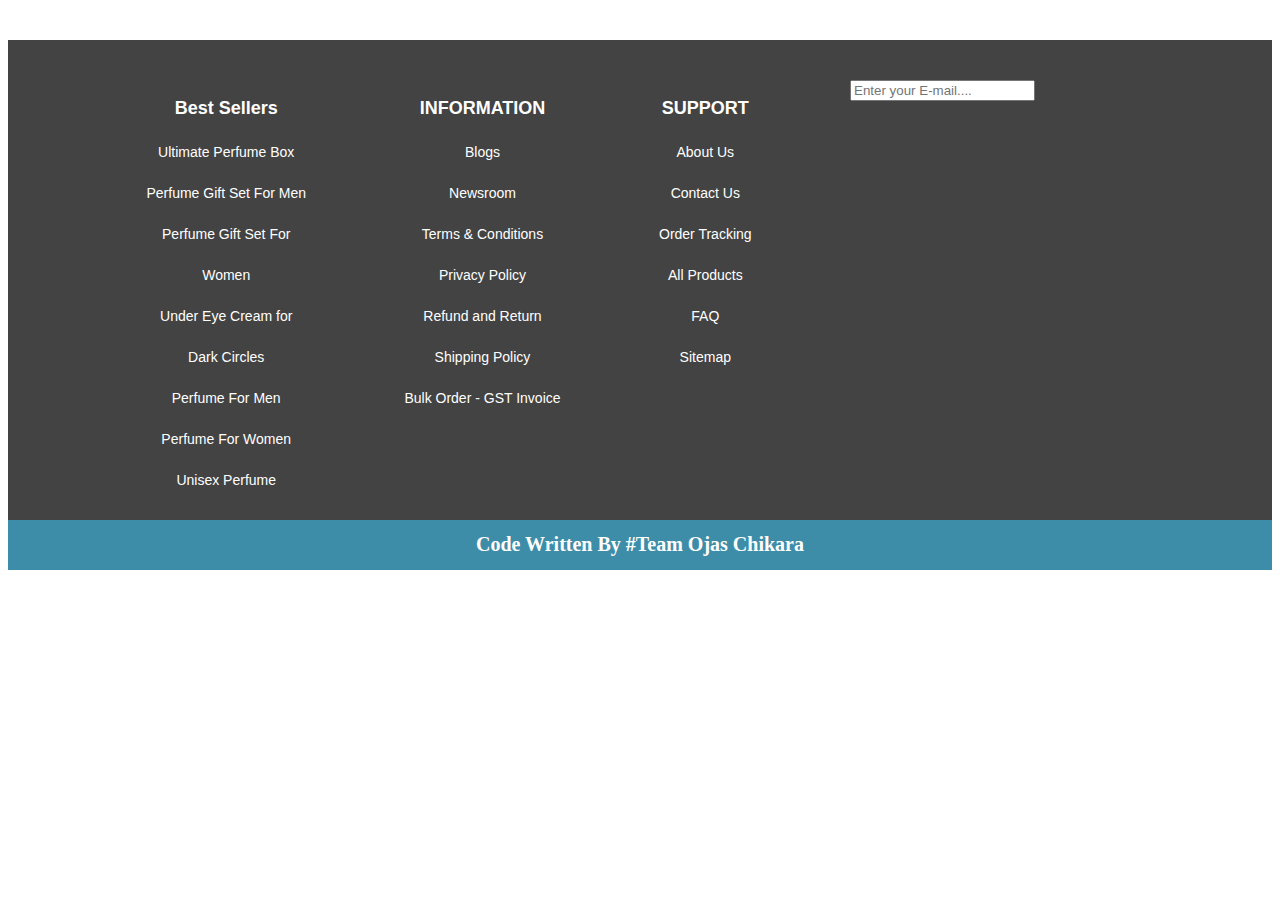
<file: pages/footer.html>
<!DOCTYPE html>
<html lang="en">
<head>
    <meta charset="UTF-8">
    <meta name="viewport" content="width=device-width, initial-scale=1.0">
    <title>Footer</title>
    <link rel="stylesheet" href="./footer.css">
    <!-- <style>
        .customer-footer{
              background-color: #2569bd;
              height: 400px;
              display: flex;
              justify-content: space-evenly;
              /* align-items: center;  */
        }

        .cust-first{
              color: black;
              font-size: 18px;
              font-weight: 700;
              font-family: Arial, Helvetica, sans-serif;
              margin-bottom: 15px;
              display: flex;
              justify-content: space-around;
        }

        .cust-Second{
              color: white;
              font-size: 14px;
              font-family: Arial, Helvetica, sans-serif;
              margin-bottom: 10px;
              align-items: center;
              display: flex;
              justify-content: space-around;
        }

        .search-box{
              position: static;
              height: 400px;
              width: 40px;

        }
        .search-box .input-box input{
              position: absolute;
              top: 50%;
              left: 45%;
              border-radius: 4px;
              transform: translate(-50%, -50%);
              height: 35px;
              width: 280px;
              outline: none;
              padding: 0 15px;
              font-size: 16px;
              border: none;
        }
        .end{
              background-color: aqua;
              font-size: 10px;
              display: flex;
              justify-content: center;

        }


    </style> -->
</head>
<body>
    <footer>
        <div class="customer-footer">
          <div class="cust1">
            <p class="cust-first">Best Sellers</p>
            <p class="cust-Second">Ultimate Perfume Box</p>
            <p class="cust-Second">Perfume Gift Set For Men</p>
            <p class="cust-Second">Perfume Gift Set For</p>
            <p class="cust-Second">Women</p>
            <p class="cust-Second">Under Eye Cream for</p>
            <p class="cust-Second">Dark Circles</p>
            <p class="cust-Second">Perfume For Men</p>
            <p class="cust-Second">Perfume For Women</p>
            <p class="cust-Second">Unisex Perfume</p>

          </div>
          <div class="cust1">
            <p class="cust-first">INFORMATION</p>
            <p class="cust-Second">Blogs</p>
            <p class="cust-Second">Newsroom</p>
            <p class="cust-Second">Terms & Conditions</p>
            <p class="cust-Second">Privacy Policy</p>
            <p class="cust-Second">Refund and Return</p>
            <p class="cust-Second">Shipping Policy</p>
            <p class="cust-Second">Bulk Order - GST Invoice</p>

          </div>
          <div class="cust1">
            <p class="cust-first">SUPPORT</p>
            <p class="cust-Second">About Us</p>
            <p class="cust-Second">Contact Us</p>
            <p class="cust-Second">Order Tracking</p>
            <p class="cust-Second">All Products</p>
            <p class="cust-Second">FAQ</p>
            <p class="cust-Second">Sitemap</p>

          </div>


          <!-- <div class="cust1">
            <p class="cust-first">CONTACT US</p>
            <p class="cust-Second">Office Location: Plot no. 417, Udyog Vihar Phase III, Gurgaon, Haryana, India</p>
            <p class="cust-Second">shop@bellavitaorganic.com
                +91-9311732440
                
                Timing: 10:00 AM to 7:00 PM, Monday to Sunday</p>
                
          </div> -->

          <div class="search-box">
            <i class='bx bx-search'></i>
            <div class="input-box">
              <input type="text" placeholder="Enter your E-mail....">
            </div>
          </div>

          <div class="cust1">


      </footer>

      <footer>
        <div class="end">
        <h1>
        <b>Code Written By #Team Ojas Chikara</b>
        </h1>
        </div>
      </footer>



</body>
</html>
</file>
<file: pages/footer.css>
.customer-footer{

    background-color: #434343;
    height: 400px;
    display: flex;
    justify-content: space-evenly;
    /* align-items: center;  */
    padding: 40px;
    margin-top: 40px;
}

.cust-first{
    color: White;
    font-size: 18px;
    font-weight: 700;
    font-family: Arial, Helvetica, sans-serif;
    margin-bottom: 25px;
    display: flex;
    justify-content: space-around;
}

.cust-Second{
    color: white;
    font-size: 14px;
    font-family: Arial, Helvetica, sans-serif;
    margin-bottom: 25px;
    align-items: center;
    display: flex;
    justify-content: space-around;
}

/* .search-box{
    position: static;
    height: 400px;
    width: 40px;
margin: 200px;
}
.search-box .input-box input{
    position: absolute;
    top: 50%;
    left: 45%;
    border-radius: 4px;
    transform: translate(-50%, -50%);
    height: 35px;
    width: 280px;
    outline: none;
    padding: 0 15px;
    font-size: 16px;
    border: none;
} */
.end{
    background-color: #3E8DA8;
    font-size: 10px;
    display: flex;
    justify-content: center;
    color: white;
}
</file>
